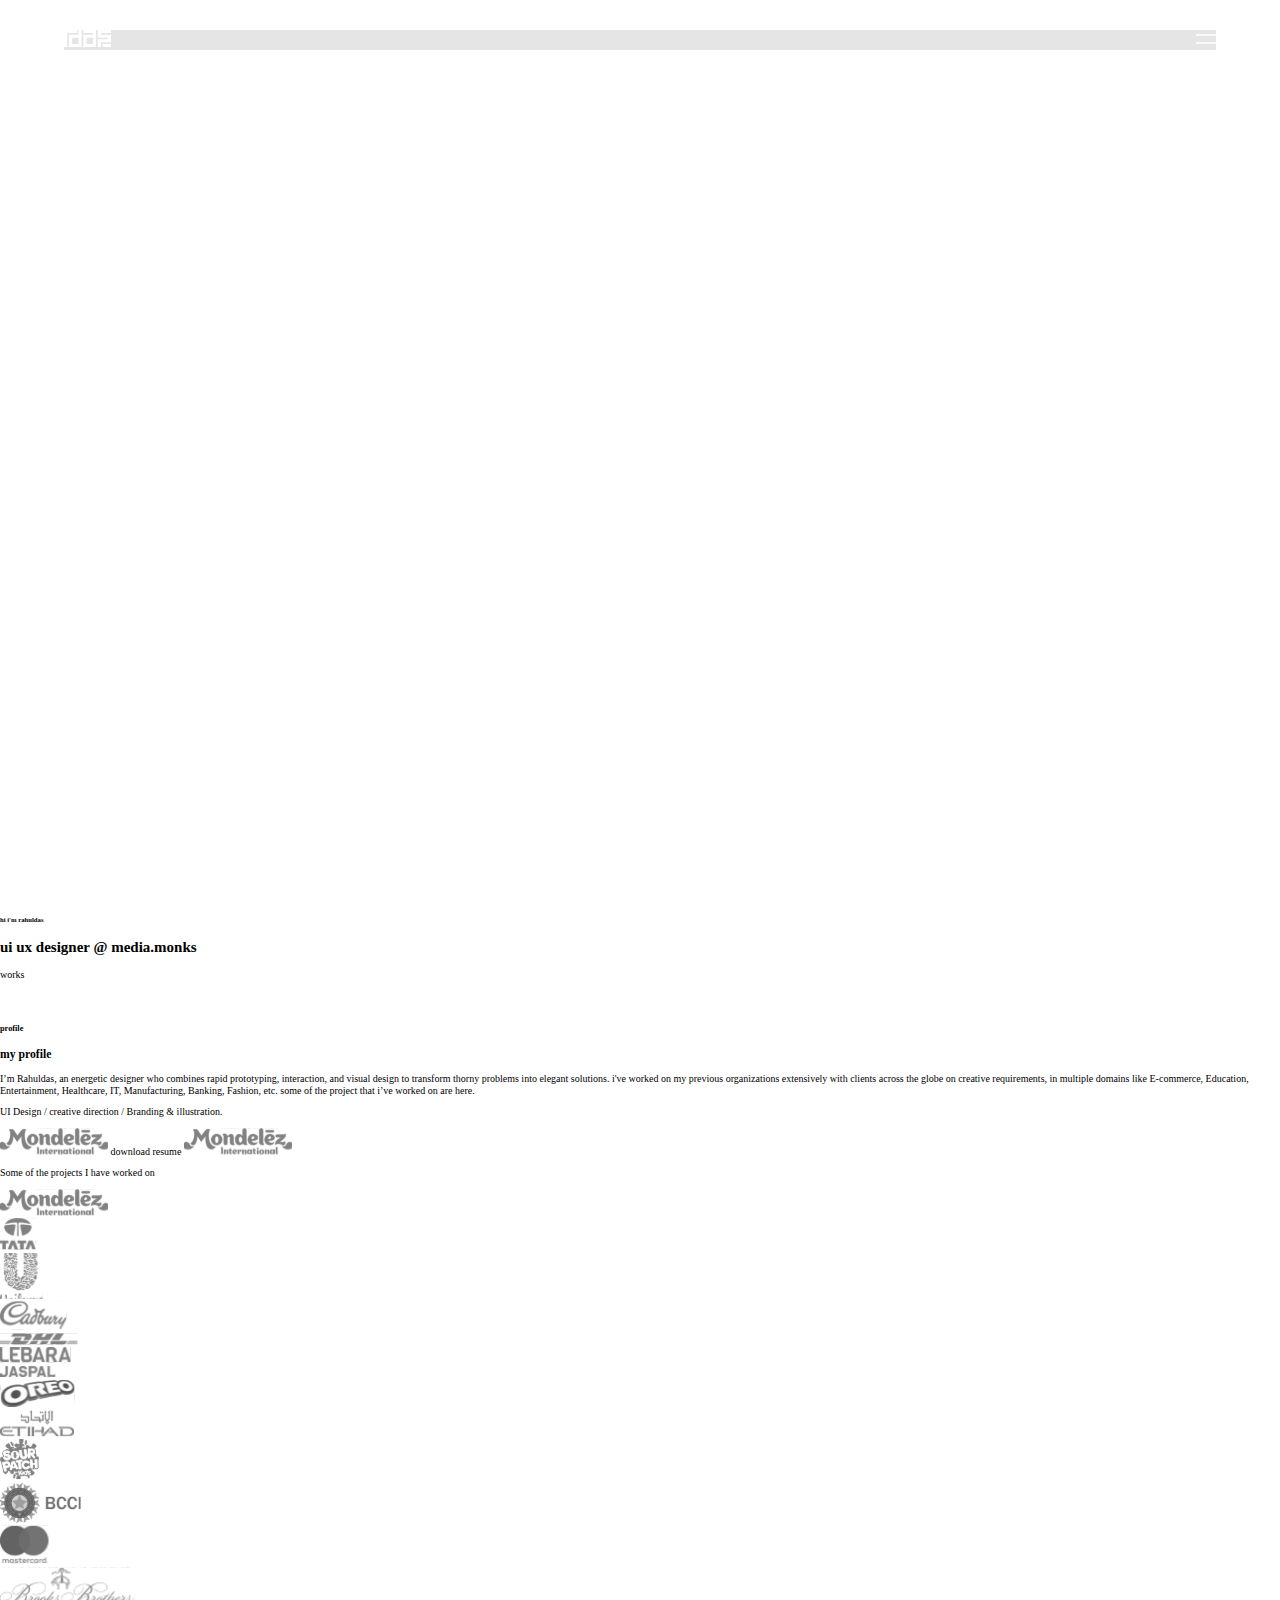
<file: index.html>
<!DOCTYPE html>
<html ng-app="rdApp">
  <head>
    <meta charset="utf-8" />
    <meta name="viewport" content="width=device-width" />
    <title>RD Resume</title>

    <script>
      document.write('<base href="' + document.location + '" />');
    </script>

    <link
      href="https://fonts.googleapis.com/css?family=Oswald:400,600"
      rel="stylesheet"
    />
    <link href="assets/css/style.css" rel="stylesheet" />

    <script src="assets/js/lib/angular.js"></script>
    <script src="assets/js/lib/angular-route.min.js"></script>
    <script src="assets/js/lib/jquery.min.js"></script>
    <script src="app.js"></script>
  </head>
  <body>
    <div id="main" controller="mainController">
      <header>
        <div class="headerRemote">
          <div class="logo" alt="rd-logo">
            <img src="assets/images/rdlogo.svg" />
          </div>
          <div class="menuRemoteButton" ng-click="toggleMenu($event);">
            <svg
              width="20"
              height="10"
              viewBox="0 0 20 10"
              fill="none"
              xmlns="http://www.w3.org/2000/svg"
            >
              <path d="M0 1H20" stroke="white" stroke-width="1.5" />
              <path d="M0 9H20" stroke="white" stroke-width="1.5" />
            </svg>
          </div>
        </div>
        <nav class="headerExpand">
          <div class="menuContainer">
            <ul class="menu">
              <a href="#home" ng-click="toggleMenu($event);"><li>home</li></a>
              <a href="#works" ng-click="toggleMenu($event);"><li>works</li></a>
              <a href="#profile" ng-click="toggleMenu($event);"
                ><li>profile</li></a
              >
              <a href="#contact" ng-click="toggleMenu($event);"
                ><li>contact</li></a
              >
            </ul>
          </div>
          <div class="downloadResume">
            <a href="assets/pdf/rdresume.pdf" download>
              <p>
                <span> download resume </span>
                <img src="assets/images/download.svg" alt="download-button" />
              </p>
            </a>
          </div>
          <div class="mailInfo">
            <a href="mailto:rahuldasr@gmail.com">rahuldasr@gmail.com</a>
            <p>Bangalore / Kerala</p>
          </div>
          <div class="socialLinks">
            <a
              href="https://www.linkedin.com/in/rahuldas-rahul-1b468397/"
              target="_blank"
              ><span><i class="fa fa-linkedin" aria-hidden="true"></i></span
            ></a>
            <a href="https://www.instagram.com/rahuldasrahul/" target="_blank"
              ><span><i class="fa fa-instagram" aria-hidden="true"></i></span
            ></a>
            <a href="https://www.behance.net/rahuldasr" target="_blank"
              ><span><i class="fa fa-behance" aria-hidden="true"></i></span
            ></a>
            <a href="https://www.behance.net/rahuldasr" target="_blank"
              ><span><i class="fa fa-dribbble" aria-hidden="true"></i></span
            ></a>
          </div>
          <div class="copyright">
            <p>
              <span><i class="fa fa-copyright" aria-hidden="true"></i></span>
              2021rahuldas.work. All rights reserved.
            </p>
          </div>
        </nav>
      </header>
    </div>

    <div class="page-container">
      <div ng-view></div>
    </div>
  </body>
</html>
</file>
<file: assets/css/style.css>
/*! normalize.css v8.0.1 | MIT License | github.com/necolas/normalize.css */html{line-height:1.15;-webkit-text-size-adjust:100%}body{margin:0}main{display:block}h1{font-size:2em;margin:0.67em 0}hr{box-sizing:content-box;height:0;overflow:visible}pre{font-family:monospace, monospace;font-size:1em}a{background-color:transparent}abbr[title]{border-bottom:none;text-decoration:underline;-webkit-text-decoration:underline dotted;text-decoration:underline dotted}b,strong{font-weight:bolder}code,kbd,samp{font-family:monospace, monospace;font-size:1em}small{font-size:80%}sub,sup{font-size:75%;line-height:0;position:relative;vertical-align:baseline}sub{bottom:-0.25em}sup{top:-0.5em}img{border-style:none}button,input,optgroup,select,textarea{font-family:inherit;font-size:100%;line-height:1.15;margin:0}button,input{overflow:visible}button,select{text-transform:none}button,[type="button"],[type="reset"],[type="submit"]{-webkit-appearance:button}button::-moz-focus-inner,[type="button"]::-moz-focus-inner,[type="reset"]::-moz-focus-inner,[type="submit"]::-moz-focus-inner{border-style:none;padding:0}button:-moz-focusring,[type="button"]:-moz-focusring,[type="reset"]:-moz-focusring,[type="submit"]:-moz-focusring{outline:1px dotted ButtonText}fieldset{padding:0.35em 0.75em 0.625em}legend{box-sizing:border-box;color:inherit;display:table;max-width:100%;padding:0;white-space:normal}progress{vertical-align:baseline}textarea{overflow:auto}[type="checkbox"],[type="radio"]{box-sizing:border-box;padding:0}[type="number"]::-webkit-inner-spin-button,[type="number"]::-webkit-outer-spin-button{height:auto}[type="search"]{-webkit-appearance:textfield;outline-offset:-2px}[type="search"]::-webkit-search-decoration{-webkit-appearance:none}::-webkit-file-upload-button{-webkit-appearance:button;font:inherit}details{display:block}summary{display:list-item}template{display:none}[hidden]{display:none}.left{float:left}.right{float:right}.wrap-clear::after{content:'';display:block;clear:both}.clearfix{zoom:1;display:table;clear:both}.clearfix:before,.clearfix:after{content:"";display:table}.clearfix:after{clear:both}html{font-size:62.5%}*{-webkit-tap-highlight-color:rgba(0,0,0,0);box-sizing:border-box}body,html{margin:0;padding:0;display:block}input,textarea,button,select,a{-webkit-tap-highlight-color:rgba(0,0,0,0)}a{cursor:pointer;text-decoration:none;color:inherit;outline:none}a:active{outline:none;background:none}a:focus{outline:none}header{width:100%;padding:0;position:relative;display:block;background-color:#ccc}header .headerRemote{position:absolute;top:3rem;left:5%;background-color:rgba(0,0,0,0.1);display:flex;justify-content:space-between;align-items:center;width:90%;z-index:10}header .menuRemoteButton{display:block}header .menuRemoteButton svg{cursor:pointer;stroke:#fff;color:#fff;transition:0.2s}header .headerExpand{z-index:9;opacity:0;width:100%;height:100vh;margin:0;padding:0;position:absolute;left:0;top:0;color:#fff;background:#000;transition:0.2s;font-size:36px;pointer-events:none}header .headerExpand.active{opacity:1;pointer-events:all}.video-background{position:relative;width:100%;height:100vh;overflow:hidden}#myVideo{width:100vw;height:100vh;-o-object-fit:cover;object-fit:cover;position:absolute;top:0;left:0;z-index:-1}/*!
 *  Font Awesome 4.7.0 by @davegandy - http://fontawesome.io - @fontawesome
 *  License - http://fontawesome.io/license (Font: SIL OFL 1.1, CSS: MIT License)
 */@font-face{font-family:'FontAwesome';src:url("../fonts/fa/fontawesome-webfont.eot?v=4.7.0");src:url("../fonts/fa/fontawesome-webfont.eot?#iefix&v=4.7.0") format("embedded-opentype"),url("../fonts/fa/fontawesome-webfont.woff2?v=4.7.0") format("woff2"),url("../fonts/fa/fontawesome-webfont.woff?v=4.7.0") format("woff"),url("../fonts/fa/fontawesome-webfont.ttf?v=4.7.0") format("truetype"),url("../fonts/fa/fontawesome-webfont.svg?v=4.7.0#fontawesomeregular") format("svg");font-weight:normal;font-style:normal}.fa{display:inline-block;font:normal normal normal 14px/1 FontAwesome;font-size:inherit;text-rendering:auto;-webkit-font-smoothing:antialiased;-moz-osx-font-smoothing:grayscale}.fa-lg{font-size:1.33333333em;line-height:.75em;vertical-align:-15%}.fa-2x{font-size:2em}.fa-3x{font-size:3em}.fa-4x{font-size:4em}.fa-5x{font-size:5em}.fa-fw{width:1.28571429em;text-align:center}.fa-ul{padding-left:0;margin-left:2.14285714em;list-style-type:none}.fa-ul>li{position:relative}.fa-li{position:absolute;left:-2.14285714em;width:2.14285714em;top:.14285714em;text-align:center}.fa-li.fa-lg{left:-1.85714286em}.fa-border{padding:.2em .25em .15em;border:solid .08em #eee;border-radius:.1em}.fa-pull-left{float:left}.fa-pull-right{float:right}.fa.fa-pull-left{margin-right:.3em}.fa.fa-pull-right{margin-left:.3em}.pull-right{float:right}.pull-left{float:left}.fa.pull-left{margin-right:.3em}.fa.pull-right{margin-left:.3em}.fa-spin{-webkit-animation:fa-spin 2s infinite linear;animation:fa-spin 2s infinite linear}.fa-pulse{-webkit-animation:fa-spin 1s infinite steps(8);animation:fa-spin 1s infinite steps(8)}@-webkit-keyframes fa-spin{0%{transform:rotate(0deg)}100%{transform:rotate(359deg)}}@keyframes fa-spin{0%{transform:rotate(0deg)}100%{transform:rotate(359deg)}}.fa-rotate-90{-ms-filter:"progid:DXImageTransform.Microsoft.BasicImage(rotation=1)";transform:rotate(90deg)}.fa-rotate-180{-ms-filter:"progid:DXImageTransform.Microsoft.BasicImage(rotation=2)";transform:rotate(180deg)}.fa-rotate-270{-ms-filter:"progid:DXImageTransform.Microsoft.BasicImage(rotation=3)";transform:rotate(270deg)}.fa-flip-horizontal{-ms-filter:"progid:DXImageTransform.Microsoft.BasicImage(rotation=0, mirror=1)";transform:scale(-1, 1)}.fa-flip-vertical{-ms-filter:"progid:DXImageTransform.Microsoft.BasicImage(rotation=2, mirror=1)";transform:scale(1, -1)}:root .fa-rotate-90,:root .fa-rotate-180,:root .fa-rotate-270,:root .fa-flip-horizontal,:root .fa-flip-vertical{filter:none}.fa-stack{position:relative;display:inline-block;width:2em;height:2em;line-height:2em;vertical-align:middle}.fa-stack-1x,.fa-stack-2x{position:absolute;left:0;width:100%;text-align:center}.fa-stack-1x{line-height:inherit}.fa-stack-2x{font-size:2em}.fa-inverse{color:#fff}.fa-glass:before{content:"\f000"}.fa-music:before{content:"\f001"}.fa-search:before{content:"\f002"}.fa-envelope-o:before{content:"\f003"}.fa-heart:before{content:"\f004"}.fa-star:before{content:"\f005"}.fa-star-o:before{content:"\f006"}.fa-user:before{content:"\f007"}.fa-film:before{content:"\f008"}.fa-th-large:before{content:"\f009"}.fa-th:before{content:"\f00a"}.fa-th-list:before{content:"\f00b"}.fa-check:before{content:"\f00c"}.fa-remove:before,.fa-close:before,.fa-times:before{content:"\f00d"}.fa-search-plus:before{content:"\f00e"}.fa-search-minus:before{content:"\f010"}.fa-power-off:before{content:"\f011"}.fa-signal:before{content:"\f012"}.fa-gear:before,.fa-cog:before{content:"\f013"}.fa-trash-o:before{content:"\f014"}.fa-home:before{content:"\f015"}.fa-file-o:before{content:"\f016"}.fa-clock-o:before{content:"\f017"}.fa-road:before{content:"\f018"}.fa-download:before{content:"\f019"}.fa-arrow-circle-o-down:before{content:"\f01a"}.fa-arrow-circle-o-up:before{content:"\f01b"}.fa-inbox:before{content:"\f01c"}.fa-play-circle-o:before{content:"\f01d"}.fa-rotate-right:before,.fa-repeat:before{content:"\f01e"}.fa-refresh:before{content:"\f021"}.fa-list-alt:before{content:"\f022"}.fa-lock:before{content:"\f023"}.fa-flag:before{content:"\f024"}.fa-headphones:before{content:"\f025"}.fa-volume-off:before{content:"\f026"}.fa-volume-down:before{content:"\f027"}.fa-volume-up:before{content:"\f028"}.fa-qrcode:before{content:"\f029"}.fa-barcode:before{content:"\f02a"}.fa-tag:before{content:"\f02b"}.fa-tags:before{content:"\f02c"}.fa-book:before{content:"\f02d"}.fa-bookmark:before{content:"\f02e"}.fa-print:before{content:"\f02f"}.fa-camera:before{content:"\f030"}.fa-font:before{content:"\f031"}.fa-bold:before{content:"\f032"}.fa-italic:before{content:"\f033"}.fa-text-height:before{content:"\f034"}.fa-text-width:before{content:"\f035"}.fa-align-left:before{content:"\f036"}.fa-align-center:before{content:"\f037"}.fa-align-right:before{content:"\f038"}.fa-align-justify:before{content:"\f039"}.fa-list:before{content:"\f03a"}.fa-dedent:before,.fa-outdent:before{content:"\f03b"}.fa-indent:before{content:"\f03c"}.fa-video-camera:before{content:"\f03d"}.fa-photo:before,.fa-image:before,.fa-picture-o:before{content:"\f03e"}.fa-pencil:before{content:"\f040"}.fa-map-marker:before{content:"\f041"}.fa-adjust:before{content:"\f042"}.fa-tint:before{content:"\f043"}.fa-edit:before,.fa-pencil-square-o:before{content:"\f044"}.fa-share-square-o:before{content:"\f045"}.fa-check-square-o:before{content:"\f046"}.fa-arrows:before{content:"\f047"}.fa-step-backward:before{content:"\f048"}.fa-fast-backward:before{content:"\f049"}.fa-backward:before{content:"\f04a"}.fa-play:before{content:"\f04b"}.fa-pause:before{content:"\f04c"}.fa-stop:before{content:"\f04d"}.fa-forward:before{content:"\f04e"}.fa-fast-forward:before{content:"\f050"}.fa-step-forward:before{content:"\f051"}.fa-eject:before{content:"\f052"}.fa-chevron-left:before{content:"\f053"}.fa-chevron-right:before{content:"\f054"}.fa-plus-circle:before{content:"\f055"}.fa-minus-circle:before{content:"\f056"}.fa-times-circle:before{content:"\f057"}.fa-check-circle:before{content:"\f058"}.fa-question-circle:before{content:"\f059"}.fa-info-circle:before{content:"\f05a"}.fa-crosshairs:before{content:"\f05b"}.fa-times-circle-o:before{content:"\f05c"}.fa-check-circle-o:before{content:"\f05d"}.fa-ban:before{content:"\f05e"}.fa-arrow-left:before{content:"\f060"}.fa-arrow-right:before{content:"\f061"}.fa-arrow-up:before{content:"\f062"}.fa-arrow-down:before{content:"\f063"}.fa-mail-forward:before,.fa-share:before{content:"\f064"}.fa-expand:before{content:"\f065"}.fa-compress:before{content:"\f066"}.fa-plus:before{content:"\f067"}.fa-minus:before{content:"\f068"}.fa-asterisk:before{content:"\f069"}.fa-exclamation-circle:before{content:"\f06a"}.fa-gift:before{content:"\f06b"}.fa-leaf:before{content:"\f06c"}.fa-fire:before{content:"\f06d"}.fa-eye:before{content:"\f06e"}.fa-eye-slash:before{content:"\f070"}.fa-warning:before,.fa-exclamation-triangle:before{content:"\f071"}.fa-plane:before{content:"\f072"}.fa-calendar:before{content:"\f073"}.fa-random:before{content:"\f074"}.fa-comment:before{content:"\f075"}.fa-magnet:before{content:"\f076"}.fa-chevron-up:before{content:"\f077"}.fa-chevron-down:before{content:"\f078"}.fa-retweet:before{content:"\f079"}.fa-shopping-cart:before{content:"\f07a"}.fa-folder:before{content:"\f07b"}.fa-folder-open:before{content:"\f07c"}.fa-arrows-v:before{content:"\f07d"}.fa-arrows-h:before{content:"\f07e"}.fa-bar-chart-o:before,.fa-bar-chart:before{content:"\f080"}.fa-twitter-square:before{content:"\f081"}.fa-facebook-square:before{content:"\f082"}.fa-camera-retro:before{content:"\f083"}.fa-key:before{content:"\f084"}.fa-gears:before,.fa-cogs:before{content:"\f085"}.fa-comments:before{content:"\f086"}.fa-thumbs-o-up:before{content:"\f087"}.fa-thumbs-o-down:before{content:"\f088"}.fa-star-half:before{content:"\f089"}.fa-heart-o:before{content:"\f08a"}.fa-sign-out:before{content:"\f08b"}.fa-linkedin-square:before{content:"\f08c"}.fa-thumb-tack:before{content:"\f08d"}.fa-external-link:before{content:"\f08e"}.fa-sign-in:before{content:"\f090"}.fa-trophy:before{content:"\f091"}.fa-github-square:before{content:"\f092"}.fa-upload:before{content:"\f093"}.fa-lemon-o:before{content:"\f094"}.fa-phone:before{content:"\f095"}.fa-square-o:before{content:"\f096"}.fa-bookmark-o:before{content:"\f097"}.fa-phone-square:before{content:"\f098"}.fa-twitter:before{content:"\f099"}.fa-facebook-f:before,.fa-facebook:before{content:"\f09a"}.fa-github:before{content:"\f09b"}.fa-unlock:before{content:"\f09c"}.fa-credit-card:before{content:"\f09d"}.fa-feed:before,.fa-rss:before{content:"\f09e"}.fa-hdd-o:before{content:"\f0a0"}.fa-bullhorn:before{content:"\f0a1"}.fa-bell:before{content:"\f0f3"}.fa-certificate:before{content:"\f0a3"}.fa-hand-o-right:before{content:"\f0a4"}.fa-hand-o-left:before{content:"\f0a5"}.fa-hand-o-up:before{content:"\f0a6"}.fa-hand-o-down:before{content:"\f0a7"}.fa-arrow-circle-left:before{content:"\f0a8"}.fa-arrow-circle-right:before{content:"\f0a9"}.fa-arrow-circle-up:before{content:"\f0aa"}.fa-arrow-circle-down:before{content:"\f0ab"}.fa-globe:before{content:"\f0ac"}.fa-wrench:before{content:"\f0ad"}.fa-tasks:before{content:"\f0ae"}.fa-filter:before{content:"\f0b0"}.fa-briefcase:before{content:"\f0b1"}.fa-arrows-alt:before{content:"\f0b2"}.fa-group:before,.fa-users:before{content:"\f0c0"}.fa-chain:before,.fa-link:before{content:"\f0c1"}.fa-cloud:before{content:"\f0c2"}.fa-flask:before{content:"\f0c3"}.fa-cut:before,.fa-scissors:before{content:"\f0c4"}.fa-copy:before,.fa-files-o:before{content:"\f0c5"}.fa-paperclip:before{content:"\f0c6"}.fa-save:before,.fa-floppy-o:before{content:"\f0c7"}.fa-square:before{content:"\f0c8"}.fa-navicon:before,.fa-reorder:before,.fa-bars:before{content:"\f0c9"}.fa-list-ul:before{content:"\f0ca"}.fa-list-ol:before{content:"\f0cb"}.fa-strikethrough:before{content:"\f0cc"}.fa-underline:before{content:"\f0cd"}.fa-table:before{content:"\f0ce"}.fa-magic:before{content:"\f0d0"}.fa-truck:before{content:"\f0d1"}.fa-pinterest:before{content:"\f0d2"}.fa-pinterest-square:before{content:"\f0d3"}.fa-google-plus-square:before{content:"\f0d4"}.fa-google-plus:before{content:"\f0d5"}.fa-money:before{content:"\f0d6"}.fa-caret-down:before{content:"\f0d7"}.fa-caret-up:before{content:"\f0d8"}.fa-caret-left:before{content:"\f0d9"}.fa-caret-right:before{content:"\f0da"}.fa-columns:before{content:"\f0db"}.fa-unsorted:before,.fa-sort:before{content:"\f0dc"}.fa-sort-down:before,.fa-sort-desc:before{content:"\f0dd"}.fa-sort-up:before,.fa-sort-asc:before{content:"\f0de"}.fa-envelope:before{content:"\f0e0"}.fa-linkedin:before{content:"\f0e1"}.fa-rotate-left:before,.fa-undo:before{content:"\f0e2"}.fa-legal:before,.fa-gavel:before{content:"\f0e3"}.fa-dashboard:before,.fa-tachometer:before{content:"\f0e4"}.fa-comment-o:before{content:"\f0e5"}.fa-comments-o:before{content:"\f0e6"}.fa-flash:before,.fa-bolt:before{content:"\f0e7"}.fa-sitemap:before{content:"\f0e8"}.fa-umbrella:before{content:"\f0e9"}.fa-paste:before,.fa-clipboard:before{content:"\f0ea"}.fa-lightbulb-o:before{content:"\f0eb"}.fa-exchange:before{content:"\f0ec"}.fa-cloud-download:before{content:"\f0ed"}.fa-cloud-upload:before{content:"\f0ee"}.fa-user-md:before{content:"\f0f0"}.fa-stethoscope:before{content:"\f0f1"}.fa-suitcase:before{content:"\f0f2"}.fa-bell-o:before{content:"\f0a2"}.fa-coffee:before{content:"\f0f4"}.fa-cutlery:before{content:"\f0f5"}.fa-file-text-o:before{content:"\f0f6"}.fa-building-o:before{content:"\f0f7"}.fa-hospital-o:before{content:"\f0f8"}.fa-ambulance:before{content:"\f0f9"}.fa-medkit:before{content:"\f0fa"}.fa-fighter-jet:before{content:"\f0fb"}.fa-beer:before{content:"\f0fc"}.fa-h-square:before{content:"\f0fd"}.fa-plus-square:before{content:"\f0fe"}.fa-angle-double-left:before{content:"\f100"}.fa-angle-double-right:before{content:"\f101"}.fa-angle-double-up:before{content:"\f102"}.fa-angle-double-down:before{content:"\f103"}.fa-angle-left:before{content:"\f104"}.fa-angle-right:before{content:"\f105"}.fa-angle-up:before{content:"\f106"}.fa-angle-down:before{content:"\f107"}.fa-desktop:before{content:"\f108"}.fa-laptop:before{content:"\f109"}.fa-tablet:before{content:"\f10a"}.fa-mobile-phone:before,.fa-mobile:before{content:"\f10b"}.fa-circle-o:before{content:"\f10c"}.fa-quote-left:before{content:"\f10d"}.fa-quote-right:before{content:"\f10e"}.fa-spinner:before{content:"\f110"}.fa-circle:before{content:"\f111"}.fa-mail-reply:before,.fa-reply:before{content:"\f112"}.fa-github-alt:before{content:"\f113"}.fa-folder-o:before{content:"\f114"}.fa-folder-open-o:before{content:"\f115"}.fa-smile-o:before{content:"\f118"}.fa-frown-o:before{content:"\f119"}.fa-meh-o:before{content:"\f11a"}.fa-gamepad:before{content:"\f11b"}.fa-keyboard-o:before{content:"\f11c"}.fa-flag-o:before{content:"\f11d"}.fa-flag-checkered:before{content:"\f11e"}.fa-terminal:before{content:"\f120"}.fa-code:before{content:"\f121"}.fa-mail-reply-all:before,.fa-reply-all:before{content:"\f122"}.fa-star-half-empty:before,.fa-star-half-full:before,.fa-star-half-o:before{content:"\f123"}.fa-location-arrow:before{content:"\f124"}.fa-crop:before{content:"\f125"}.fa-code-fork:before{content:"\f126"}.fa-unlink:before,.fa-chain-broken:before{content:"\f127"}.fa-question:before{content:"\f128"}.fa-info:before{content:"\f129"}.fa-exclamation:before{content:"\f12a"}.fa-superscript:before{content:"\f12b"}.fa-subscript:before{content:"\f12c"}.fa-eraser:before{content:"\f12d"}.fa-puzzle-piece:before{content:"\f12e"}.fa-microphone:before{content:"\f130"}.fa-microphone-slash:before{content:"\f131"}.fa-shield:before{content:"\f132"}.fa-calendar-o:before{content:"\f133"}.fa-fire-extinguisher:before{content:"\f134"}.fa-rocket:before{content:"\f135"}.fa-maxcdn:before{content:"\f136"}.fa-chevron-circle-left:before{content:"\f137"}.fa-chevron-circle-right:before{content:"\f138"}.fa-chevron-circle-up:before{content:"\f139"}.fa-chevron-circle-down:before{content:"\f13a"}.fa-html5:before{content:"\f13b"}.fa-css3:before{content:"\f13c"}.fa-anchor:before{content:"\f13d"}.fa-unlock-alt:before{content:"\f13e"}.fa-bullseye:before{content:"\f140"}.fa-ellipsis-h:before{content:"\f141"}.fa-ellipsis-v:before{content:"\f142"}.fa-rss-square:before{content:"\f143"}.fa-play-circle:before{content:"\f144"}.fa-ticket:before{content:"\f145"}.fa-minus-square:before{content:"\f146"}.fa-minus-square-o:before{content:"\f147"}.fa-level-up:before{content:"\f148"}.fa-level-down:before{content:"\f149"}.fa-check-square:before{content:"\f14a"}.fa-pencil-square:before{content:"\f14b"}.fa-external-link-square:before{content:"\f14c"}.fa-share-square:before{content:"\f14d"}.fa-compass:before{content:"\f14e"}.fa-toggle-down:before,.fa-caret-square-o-down:before{content:"\f150"}.fa-toggle-up:before,.fa-caret-square-o-up:before{content:"\f151"}.fa-toggle-right:before,.fa-caret-square-o-right:before{content:"\f152"}.fa-euro:before,.fa-eur:before{content:"\f153"}.fa-gbp:before{content:"\f154"}.fa-dollar:before,.fa-usd:before{content:"\f155"}.fa-rupee:before,.fa-inr:before{content:"\f156"}.fa-cny:before,.fa-rmb:before,.fa-yen:before,.fa-jpy:before{content:"\f157"}.fa-ruble:before,.fa-rouble:before,.fa-rub:before{content:"\f158"}.fa-won:before,.fa-krw:before{content:"\f159"}.fa-bitcoin:before,.fa-btc:before{content:"\f15a"}.fa-file:before{content:"\f15b"}.fa-file-text:before{content:"\f15c"}.fa-sort-alpha-asc:before{content:"\f15d"}.fa-sort-alpha-desc:before{content:"\f15e"}.fa-sort-amount-asc:before{content:"\f160"}.fa-sort-amount-desc:before{content:"\f161"}.fa-sort-numeric-asc:before{content:"\f162"}.fa-sort-numeric-desc:before{content:"\f163"}.fa-thumbs-up:before{content:"\f164"}.fa-thumbs-down:before{content:"\f165"}.fa-youtube-square:before{content:"\f166"}.fa-youtube:before{content:"\f167"}.fa-xing:before{content:"\f168"}.fa-xing-square:before{content:"\f169"}.fa-youtube-play:before{content:"\f16a"}.fa-dropbox:before{content:"\f16b"}.fa-stack-overflow:before{content:"\f16c"}.fa-instagram:before{content:"\f16d"}.fa-flickr:before{content:"\f16e"}.fa-adn:before{content:"\f170"}.fa-bitbucket:before{content:"\f171"}.fa-bitbucket-square:before{content:"\f172"}.fa-tumblr:before{content:"\f173"}.fa-tumblr-square:before{content:"\f174"}.fa-long-arrow-down:before{content:"\f175"}.fa-long-arrow-up:before{content:"\f176"}.fa-long-arrow-left:before{content:"\f177"}.fa-long-arrow-right:before{content:"\f178"}.fa-apple:before{content:"\f179"}.fa-windows:before{content:"\f17a"}.fa-android:before{content:"\f17b"}.fa-linux:before{content:"\f17c"}.fa-dribbble:before{content:"\f17d"}.fa-skype:before{content:"\f17e"}.fa-foursquare:before{content:"\f180"}.fa-trello:before{content:"\f181"}.fa-female:before{content:"\f182"}.fa-male:before{content:"\f183"}.fa-gittip:before,.fa-gratipay:before{content:"\f184"}.fa-sun-o:before{content:"\f185"}.fa-moon-o:before{content:"\f186"}.fa-archive:before{content:"\f187"}.fa-bug:before{content:"\f188"}.fa-vk:before{content:"\f189"}.fa-weibo:before{content:"\f18a"}.fa-renren:before{content:"\f18b"}.fa-pagelines:before{content:"\f18c"}.fa-stack-exchange:before{content:"\f18d"}.fa-arrow-circle-o-right:before{content:"\f18e"}.fa-arrow-circle-o-left:before{content:"\f190"}.fa-toggle-left:before,.fa-caret-square-o-left:before{content:"\f191"}.fa-dot-circle-o:before{content:"\f192"}.fa-wheelchair:before{content:"\f193"}.fa-vimeo-square:before{content:"\f194"}.fa-turkish-lira:before,.fa-try:before{content:"\f195"}.fa-plus-square-o:before{content:"\f196"}.fa-space-shuttle:before{content:"\f197"}.fa-slack:before{content:"\f198"}.fa-envelope-square:before{content:"\f199"}.fa-wordpress:before{content:"\f19a"}.fa-openid:before{content:"\f19b"}.fa-institution:before,.fa-bank:before,.fa-university:before{content:"\f19c"}.fa-mortar-board:before,.fa-graduation-cap:before{content:"\f19d"}.fa-yahoo:before{content:"\f19e"}.fa-google:before{content:"\f1a0"}.fa-reddit:before{content:"\f1a1"}.fa-reddit-square:before{content:"\f1a2"}.fa-stumbleupon-circle:before{content:"\f1a3"}.fa-stumbleupon:before{content:"\f1a4"}.fa-delicious:before{content:"\f1a5"}.fa-digg:before{content:"\f1a6"}.fa-pied-piper-pp:before{content:"\f1a7"}.fa-pied-piper-alt:before{content:"\f1a8"}.fa-drupal:before{content:"\f1a9"}.fa-joomla:before{content:"\f1aa"}.fa-language:before{content:"\f1ab"}.fa-fax:before{content:"\f1ac"}.fa-building:before{content:"\f1ad"}.fa-child:before{content:"\f1ae"}.fa-paw:before{content:"\f1b0"}.fa-spoon:before{content:"\f1b1"}.fa-cube:before{content:"\f1b2"}.fa-cubes:before{content:"\f1b3"}.fa-behance:before{content:"\f1b4"}.fa-behance-square:before{content:"\f1b5"}.fa-steam:before{content:"\f1b6"}.fa-steam-square:before{content:"\f1b7"}.fa-recycle:before{content:"\f1b8"}.fa-automobile:before,.fa-car:before{content:"\f1b9"}.fa-cab:before,.fa-taxi:before{content:"\f1ba"}.fa-tree:before{content:"\f1bb"}.fa-spotify:before{content:"\f1bc"}.fa-deviantart:before{content:"\f1bd"}.fa-soundcloud:before{content:"\f1be"}.fa-database:before{content:"\f1c0"}.fa-file-pdf-o:before{content:"\f1c1"}.fa-file-word-o:before{content:"\f1c2"}.fa-file-excel-o:before{content:"\f1c3"}.fa-file-powerpoint-o:before{content:"\f1c4"}.fa-file-photo-o:before,.fa-file-picture-o:before,.fa-file-image-o:before{content:"\f1c5"}.fa-file-zip-o:before,.fa-file-archive-o:before{content:"\f1c6"}.fa-file-sound-o:before,.fa-file-audio-o:before{content:"\f1c7"}.fa-file-movie-o:before,.fa-file-video-o:before{content:"\f1c8"}.fa-file-code-o:before{content:"\f1c9"}.fa-vine:before{content:"\f1ca"}.fa-codepen:before{content:"\f1cb"}.fa-jsfiddle:before{content:"\f1cc"}.fa-life-bouy:before,.fa-life-buoy:before,.fa-life-saver:before,.fa-support:before,.fa-life-ring:before{content:"\f1cd"}.fa-circle-o-notch:before{content:"\f1ce"}.fa-ra:before,.fa-resistance:before,.fa-rebel:before{content:"\f1d0"}.fa-ge:before,.fa-empire:before{content:"\f1d1"}.fa-git-square:before{content:"\f1d2"}.fa-git:before{content:"\f1d3"}.fa-y-combinator-square:before,.fa-yc-square:before,.fa-hacker-news:before{content:"\f1d4"}.fa-tencent-weibo:before{content:"\f1d5"}.fa-qq:before{content:"\f1d6"}.fa-wechat:before,.fa-weixin:before{content:"\f1d7"}.fa-send:before,.fa-paper-plane:before{content:"\f1d8"}.fa-send-o:before,.fa-paper-plane-o:before{content:"\f1d9"}.fa-history:before{content:"\f1da"}.fa-circle-thin:before{content:"\f1db"}.fa-header:before{content:"\f1dc"}.fa-paragraph:before{content:"\f1dd"}.fa-sliders:before{content:"\f1de"}.fa-share-alt:before{content:"\f1e0"}.fa-share-alt-square:before{content:"\f1e1"}.fa-bomb:before{content:"\f1e2"}.fa-soccer-ball-o:before,.fa-futbol-o:before{content:"\f1e3"}.fa-tty:before{content:"\f1e4"}.fa-binoculars:before{content:"\f1e5"}.fa-plug:before{content:"\f1e6"}.fa-slideshare:before{content:"\f1e7"}.fa-twitch:before{content:"\f1e8"}.fa-yelp:before{content:"\f1e9"}.fa-newspaper-o:before{content:"\f1ea"}.fa-wifi:before{content:"\f1eb"}.fa-calculator:before{content:"\f1ec"}.fa-paypal:before{content:"\f1ed"}.fa-google-wallet:before{content:"\f1ee"}.fa-cc-visa:before{content:"\f1f0"}.fa-cc-mastercard:before{content:"\f1f1"}.fa-cc-discover:before{content:"\f1f2"}.fa-cc-amex:before{content:"\f1f3"}.fa-cc-paypal:before{content:"\f1f4"}.fa-cc-stripe:before{content:"\f1f5"}.fa-bell-slash:before{content:"\f1f6"}.fa-bell-slash-o:before{content:"\f1f7"}.fa-trash:before{content:"\f1f8"}.fa-copyright:before{content:"\f1f9"}.fa-at:before{content:"\f1fa"}.fa-eyedropper:before{content:"\f1fb"}.fa-paint-brush:before{content:"\f1fc"}.fa-birthday-cake:before{content:"\f1fd"}.fa-area-chart:before{content:"\f1fe"}.fa-pie-chart:before{content:"\f200"}.fa-line-chart:before{content:"\f201"}.fa-lastfm:before{content:"\f202"}.fa-lastfm-square:before{content:"\f203"}.fa-toggle-off:before{content:"\f204"}.fa-toggle-on:before{content:"\f205"}.fa-bicycle:before{content:"\f206"}.fa-bus:before{content:"\f207"}.fa-ioxhost:before{content:"\f208"}.fa-angellist:before{content:"\f209"}.fa-cc:before{content:"\f20a"}.fa-shekel:before,.fa-sheqel:before,.fa-ils:before{content:"\f20b"}.fa-meanpath:before{content:"\f20c"}.fa-buysellads:before{content:"\f20d"}.fa-connectdevelop:before{content:"\f20e"}.fa-dashcube:before{content:"\f210"}.fa-forumbee:before{content:"\f211"}.fa-leanpub:before{content:"\f212"}.fa-sellsy:before{content:"\f213"}.fa-shirtsinbulk:before{content:"\f214"}.fa-simplybuilt:before{content:"\f215"}.fa-skyatlas:before{content:"\f216"}.fa-cart-plus:before{content:"\f217"}.fa-cart-arrow-down:before{content:"\f218"}.fa-diamond:before{content:"\f219"}.fa-ship:before{content:"\f21a"}.fa-user-secret:before{content:"\f21b"}.fa-motorcycle:before{content:"\f21c"}.fa-street-view:before{content:"\f21d"}.fa-heartbeat:before{content:"\f21e"}.fa-venus:before{content:"\f221"}.fa-mars:before{content:"\f222"}.fa-mercury:before{content:"\f223"}.fa-intersex:before,.fa-transgender:before{content:"\f224"}.fa-transgender-alt:before{content:"\f225"}.fa-venus-double:before{content:"\f226"}.fa-mars-double:before{content:"\f227"}.fa-venus-mars:before{content:"\f228"}.fa-mars-stroke:before{content:"\f229"}.fa-mars-stroke-v:before{content:"\f22a"}.fa-mars-stroke-h:before{content:"\f22b"}.fa-neuter:before{content:"\f22c"}.fa-genderless:before{content:"\f22d"}.fa-facebook-official:before{content:"\f230"}.fa-pinterest-p:before{content:"\f231"}.fa-whatsapp:before{content:"\f232"}.fa-server:before{content:"\f233"}.fa-user-plus:before{content:"\f234"}.fa-user-times:before{content:"\f235"}.fa-hotel:before,.fa-bed:before{content:"\f236"}.fa-viacoin:before{content:"\f237"}.fa-train:before{content:"\f238"}.fa-subway:before{content:"\f239"}.fa-medium:before{content:"\f23a"}.fa-yc:before,.fa-y-combinator:before{content:"\f23b"}.fa-optin-monster:before{content:"\f23c"}.fa-opencart:before{content:"\f23d"}.fa-expeditedssl:before{content:"\f23e"}.fa-battery-4:before,.fa-battery:before,.fa-battery-full:before{content:"\f240"}.fa-battery-3:before,.fa-battery-three-quarters:before{content:"\f241"}.fa-battery-2:before,.fa-battery-half:before{content:"\f242"}.fa-battery-1:before,.fa-battery-quarter:before{content:"\f243"}.fa-battery-0:before,.fa-battery-empty:before{content:"\f244"}.fa-mouse-pointer:before{content:"\f245"}.fa-i-cursor:before{content:"\f246"}.fa-object-group:before{content:"\f247"}.fa-object-ungroup:before{content:"\f248"}.fa-sticky-note:before{content:"\f249"}.fa-sticky-note-o:before{content:"\f24a"}.fa-cc-jcb:before{content:"\f24b"}.fa-cc-diners-club:before{content:"\f24c"}.fa-clone:before{content:"\f24d"}.fa-balance-scale:before{content:"\f24e"}.fa-hourglass-o:before{content:"\f250"}.fa-hourglass-1:before,.fa-hourglass-start:before{content:"\f251"}.fa-hourglass-2:before,.fa-hourglass-half:before{content:"\f252"}.fa-hourglass-3:before,.fa-hourglass-end:before{content:"\f253"}.fa-hourglass:before{content:"\f254"}.fa-hand-grab-o:before,.fa-hand-rock-o:before{content:"\f255"}.fa-hand-stop-o:before,.fa-hand-paper-o:before{content:"\f256"}.fa-hand-scissors-o:before{content:"\f257"}.fa-hand-lizard-o:before{content:"\f258"}.fa-hand-spock-o:before{content:"\f259"}.fa-hand-pointer-o:before{content:"\f25a"}.fa-hand-peace-o:before{content:"\f25b"}.fa-trademark:before{content:"\f25c"}.fa-registered:before{content:"\f25d"}.fa-creative-commons:before{content:"\f25e"}.fa-gg:before{content:"\f260"}.fa-gg-circle:before{content:"\f261"}.fa-tripadvisor:before{content:"\f262"}.fa-odnoklassniki:before{content:"\f263"}.fa-odnoklassniki-square:before{content:"\f264"}.fa-get-pocket:before{content:"\f265"}.fa-wikipedia-w:before{content:"\f266"}.fa-safari:before{content:"\f267"}.fa-chrome:before{content:"\f268"}.fa-firefox:before{content:"\f269"}.fa-opera:before{content:"\f26a"}.fa-internet-explorer:before{content:"\f26b"}.fa-tv:before,.fa-television:before{content:"\f26c"}.fa-contao:before{content:"\f26d"}.fa-500px:before{content:"\f26e"}.fa-amazon:before{content:"\f270"}.fa-calendar-plus-o:before{content:"\f271"}.fa-calendar-minus-o:before{content:"\f272"}.fa-calendar-times-o:before{content:"\f273"}.fa-calendar-check-o:before{content:"\f274"}.fa-industry:before{content:"\f275"}.fa-map-pin:before{content:"\f276"}.fa-map-signs:before{content:"\f277"}.fa-map-o:before{content:"\f278"}.fa-map:before{content:"\f279"}.fa-commenting:before{content:"\f27a"}.fa-commenting-o:before{content:"\f27b"}.fa-houzz:before{content:"\f27c"}.fa-vimeo:before{content:"\f27d"}.fa-black-tie:before{content:"\f27e"}.fa-fonticons:before{content:"\f280"}.fa-reddit-alien:before{content:"\f281"}.fa-edge:before{content:"\f282"}.fa-credit-card-alt:before{content:"\f283"}.fa-codiepie:before{content:"\f284"}.fa-modx:before{content:"\f285"}.fa-fort-awesome:before{content:"\f286"}.fa-usb:before{content:"\f287"}.fa-product-hunt:before{content:"\f288"}.fa-mixcloud:before{content:"\f289"}.fa-scribd:before{content:"\f28a"}.fa-pause-circle:before{content:"\f28b"}.fa-pause-circle-o:before{content:"\f28c"}.fa-stop-circle:before{content:"\f28d"}.fa-stop-circle-o:before{content:"\f28e"}.fa-shopping-bag:before{content:"\f290"}.fa-shopping-basket:before{content:"\f291"}.fa-hashtag:before{content:"\f292"}.fa-bluetooth:before{content:"\f293"}.fa-bluetooth-b:before{content:"\f294"}.fa-percent:before{content:"\f295"}.fa-gitlab:before{content:"\f296"}.fa-wpbeginner:before{content:"\f297"}.fa-wpforms:before{content:"\f298"}.fa-envira:before{content:"\f299"}.fa-universal-access:before{content:"\f29a"}.fa-wheelchair-alt:before{content:"\f29b"}.fa-question-circle-o:before{content:"\f29c"}.fa-blind:before{content:"\f29d"}.fa-audio-description:before{content:"\f29e"}.fa-volume-control-phone:before{content:"\f2a0"}.fa-braille:before{content:"\f2a1"}.fa-assistive-listening-systems:before{content:"\f2a2"}.fa-asl-interpreting:before,.fa-american-sign-language-interpreting:before{content:"\f2a3"}.fa-deafness:before,.fa-hard-of-hearing:before,.fa-deaf:before{content:"\f2a4"}.fa-glide:before{content:"\f2a5"}.fa-glide-g:before{content:"\f2a6"}.fa-signing:before,.fa-sign-language:before{content:"\f2a7"}.fa-low-vision:before{content:"\f2a8"}.fa-viadeo:before{content:"\f2a9"}.fa-viadeo-square:before{content:"\f2aa"}.fa-snapchat:before{content:"\f2ab"}.fa-snapchat-ghost:before{content:"\f2ac"}.fa-snapchat-square:before{content:"\f2ad"}.fa-pied-piper:before{content:"\f2ae"}.fa-first-order:before{content:"\f2b0"}.fa-yoast:before{content:"\f2b1"}.fa-themeisle:before{content:"\f2b2"}.fa-google-plus-circle:before,.fa-google-plus-official:before{content:"\f2b3"}.fa-fa:before,.fa-font-awesome:before{content:"\f2b4"}.fa-handshake-o:before{content:"\f2b5"}.fa-envelope-open:before{content:"\f2b6"}.fa-envelope-open-o:before{content:"\f2b7"}.fa-linode:before{content:"\f2b8"}.fa-address-book:before{content:"\f2b9"}.fa-address-book-o:before{content:"\f2ba"}.fa-vcard:before,.fa-address-card:before{content:"\f2bb"}.fa-vcard-o:before,.fa-address-card-o:before{content:"\f2bc"}.fa-user-circle:before{content:"\f2bd"}.fa-user-circle-o:before{content:"\f2be"}.fa-user-o:before{content:"\f2c0"}.fa-id-badge:before{content:"\f2c1"}.fa-drivers-license:before,.fa-id-card:before{content:"\f2c2"}.fa-drivers-license-o:before,.fa-id-card-o:before{content:"\f2c3"}.fa-quora:before{content:"\f2c4"}.fa-free-code-camp:before{content:"\f2c5"}.fa-telegram:before{content:"\f2c6"}.fa-thermometer-4:before,.fa-thermometer:before,.fa-thermometer-full:before{content:"\f2c7"}.fa-thermometer-3:before,.fa-thermometer-three-quarters:before{content:"\f2c8"}.fa-thermometer-2:before,.fa-thermometer-half:before{content:"\f2c9"}.fa-thermometer-1:before,.fa-thermometer-quarter:before{content:"\f2ca"}.fa-thermometer-0:before,.fa-thermometer-empty:before{content:"\f2cb"}.fa-shower:before{content:"\f2cc"}.fa-bathtub:before,.fa-s15:before,.fa-bath:before{content:"\f2cd"}.fa-podcast:before{content:"\f2ce"}.fa-window-maximize:before{content:"\f2d0"}.fa-window-minimize:before{content:"\f2d1"}.fa-window-restore:before{content:"\f2d2"}.fa-times-rectangle:before,.fa-window-close:before{content:"\f2d3"}.fa-times-rectangle-o:before,.fa-window-close-o:before{content:"\f2d4"}.fa-bandcamp:before{content:"\f2d5"}.fa-grav:before{content:"\f2d6"}.fa-etsy:before{content:"\f2d7"}.fa-imdb:before{content:"\f2d8"}.fa-ravelry:before{content:"\f2d9"}.fa-eercast:before{content:"\f2da"}.fa-microchip:before{content:"\f2db"}.fa-snowflake-o:before{content:"\f2dc"}.fa-superpowers:before{content:"\f2dd"}.fa-wpexplorer:before{content:"\f2de"}.fa-meetup:before{content:"\f2e0"}.sr-only{position:absolute;width:1px;height:1px;padding:0;margin:-1px;overflow:hidden;clip:rect(0, 0, 0, 0);border:0}.sr-only-focusable:active,.sr-only-focusable:focus{position:static;width:auto;height:auto;margin:0;overflow:visible;clip:auto}
</file>
